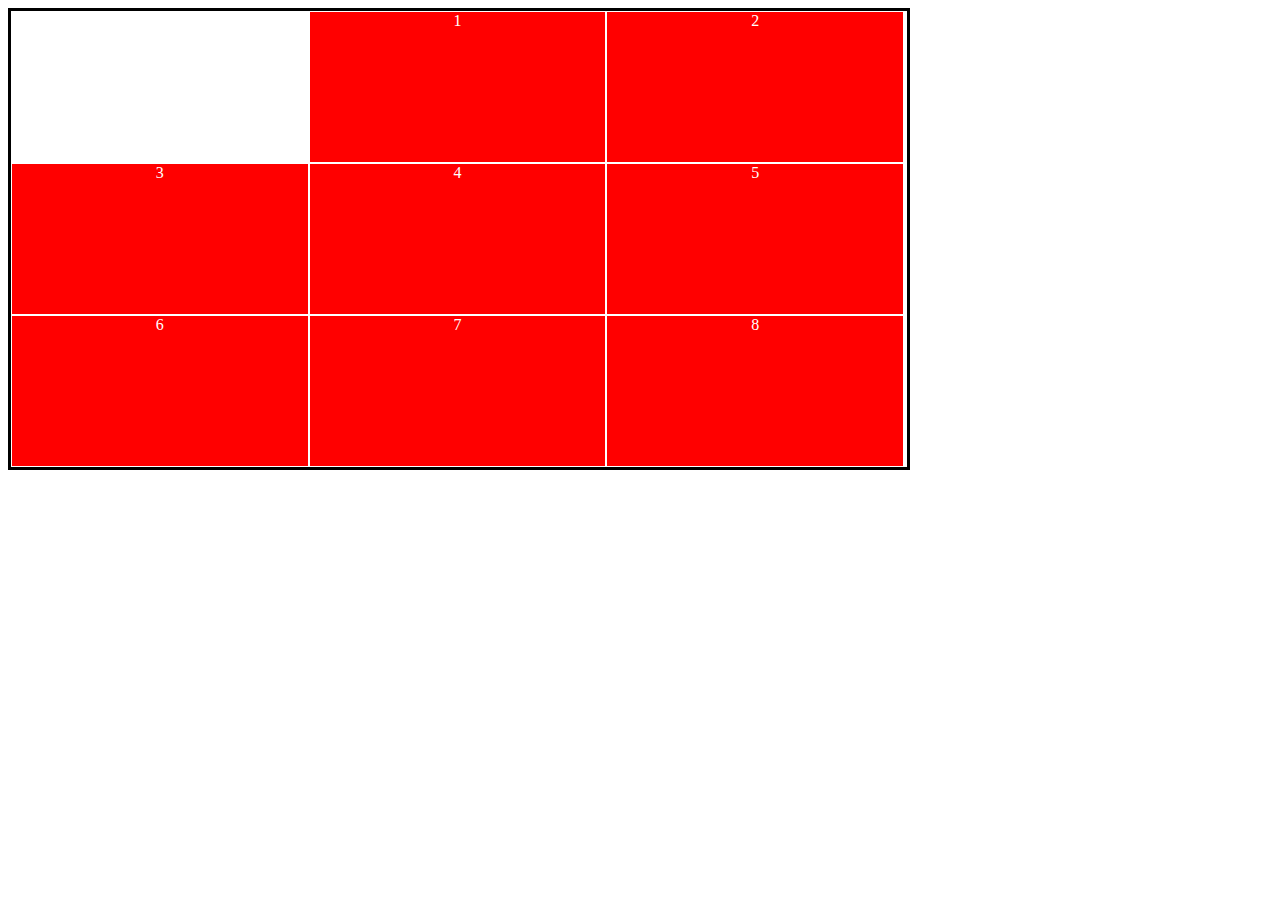
<file: alexis-puzzle/index.html>
<!DOCTYPE html>
<html>

<head>
	<title>Puzzle</title>
	<link rel="stylesheet" href="style.css">
</head>

<body>
	<div id=container>
		<div id=dropper></div>
		<div id=drag1 draggable="true">1</div>
		<div id=drag2 draggable="true">2</div>
		<div id=drag3 draggable="true">3</div>
		<div id=drag4 draggable="true">4</div>
		<div id=drag5 draggable="true">5</div>
		<div id=drag6 draggable="true">6</div>
		<div id=drag7 draggable="true">7</div>
		<div id=drag8 draggable="true">8</div>
	</div>
	<script src="./script.js"></script>
</body>

</html>
</file>
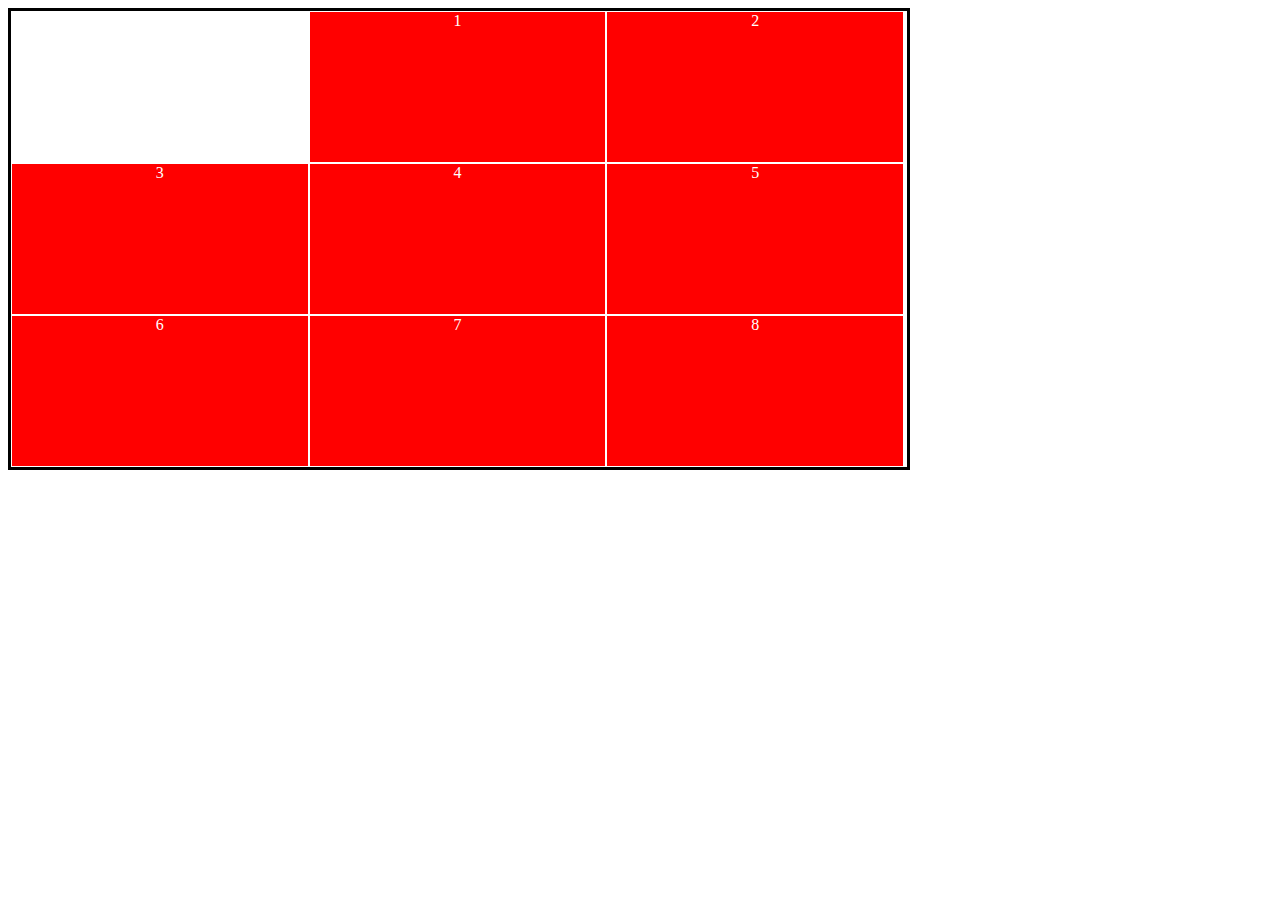
<file: Benoit-puzzle/index.html>
<!DOCTYPE html>
<html>
<head>
	<title>Puzzle</title>
	<link rel="stylesheet" href="style.css">
    <script src="script.js" defer></script>
</head>
<body>
	<div id=container>
		<div id="dropper"></div>
		<div id="drag1">1</div>
		<div id="drag2">2</div>
		<div id="drag3">3</div>
		<div id="drag4">4</div>
		<div id="drag5">5</div>
		<div id="drag6">6</div>
		<div id="drag7">7</div>
		<div id="drag8">8</div>
	</div>
</body>
</html>
</file>
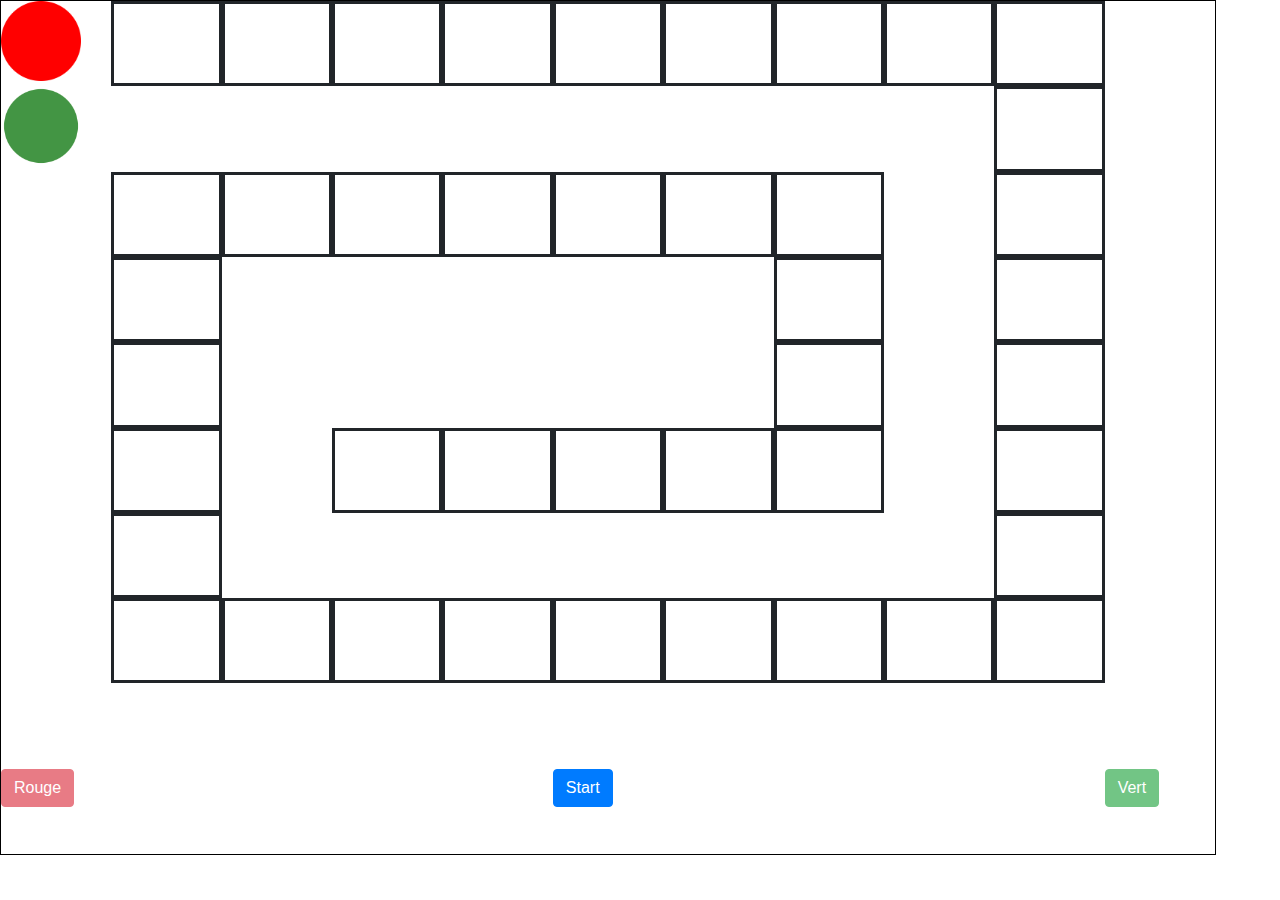
<file: jeuDeLOie-Pierre/index.html>
<!DOCTYPE html>
<html>
<head>
	<title>Jeu de l'oie</title>
	<link rel="stylesheet" href="https://maxcdn.bootstrapcdn.com/bootstrap/4.0.0/css/bootstrap.min.css">
	<link rel="stylesheet"  href="style.css">
</head>
<body>
	<div id=container>
		<div id=rouge><img src=rouge.png ></div>
		<div id=vert><img src=vert.png ></div>
		<div  id =divButRouge><input id =butRouge class="btn btn-danger" type="button"  value="Rouge" disabled></div>
		<div  id =divButVert ><input id =butVert class="btn btn-success" type="button" value="Vert" disabled></div>
		<div  id =divButStart><input id =butStart class="btn btn-primary" type="button" value="Start" ></div>
		<div id=number>
			<div id=1><img src=1.gif /></div>
			<div id=2><img src=2.gif /></div>
			<div id=3><img src=3.gif /></div>
			<div id=4><img src=4.gif /></div>
			<div id=5><img src=5.gif /></div>
			<div id=6><img src=6.gif /></div>		
		</div>
	</div>

    <script src = script.js>
    </script>
</body>
</html>
</file>
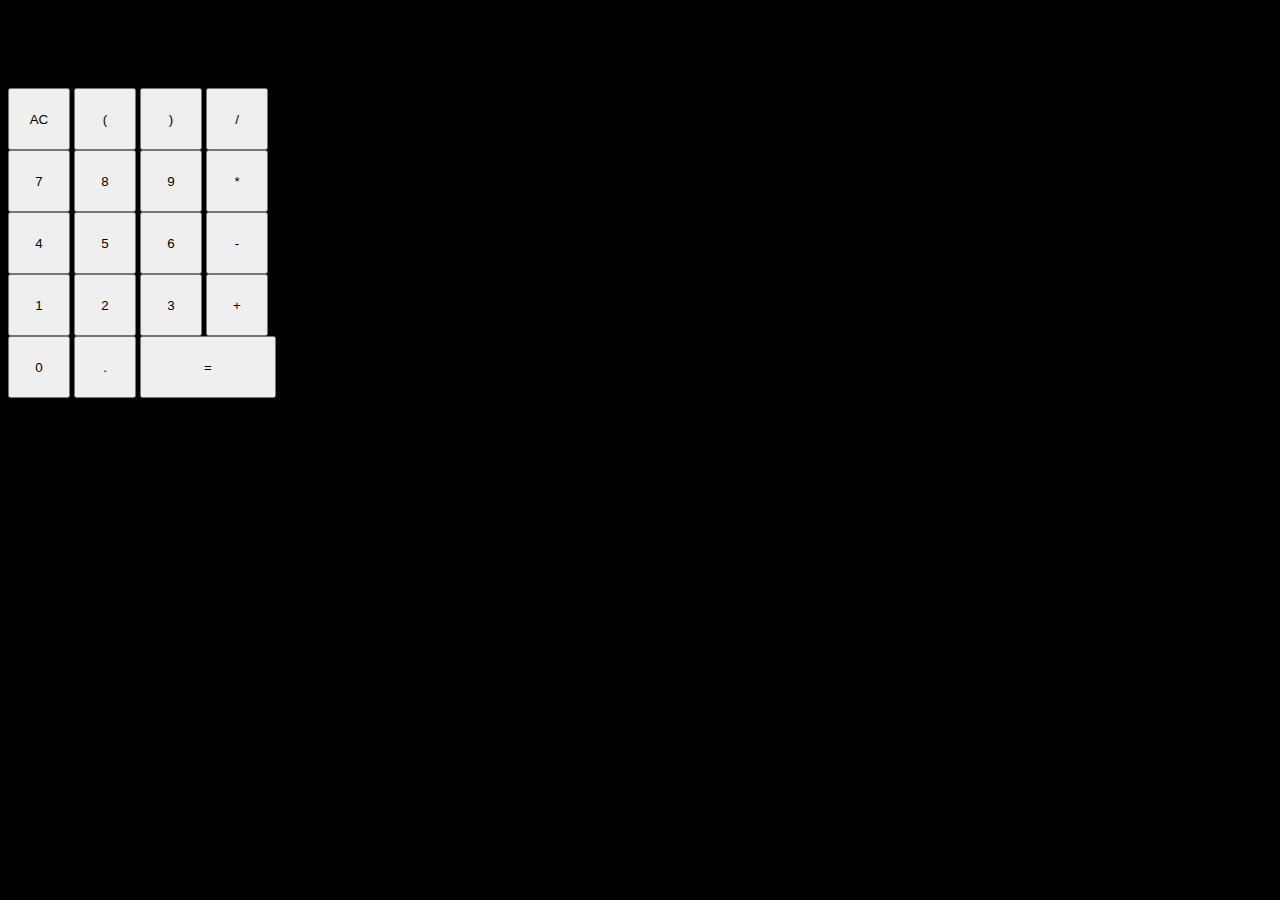
<file: thomasF-calculette/index.html>
<!DOCTYPE html>
<html lang="fr">
<head>
    <meta charset="UTF-8">
    <meta name="viewport" content="width=device-width, initial-scale=1.0">
    <title>Giga Mega Ultra Calculette</title>
    <link rel="stylesheet" href="./style.css">
    <script src="./script.js" defer></script>
    <link href="https://cdn.jsdelivr.net/npm/bootstrap@5.3.2/dist/css/bootstrap.min.css" rel="stylesheet" integrity="sha384-T3c6CoIi6uLrA9TneNEoa7RxnatzjcDSCmG1MXxSR1GAsXEV/Dwwykc2MPK8M2HN" crossorigin="anonymous">
    <script src="https://cdn.jsdelivr.net/npm/bootstrap@5.3.2/dist/js/bootstrap.bundle.min.js" integrity="sha384-C6RzsynM9kWDrMNeT87bh95OGNyZPhcTNXj1NW7RuBCsyN/o0jlpcV8Qyq46cDfL" crossorigin="anonymous"></script>
</head>
<body>
    <main class="container">
        <div class="row my-3 g-2 justify-content-center">
            <div class="col-12 col-lg-3 text-bg-dark p-3 rounded">
                <div class="affichage text-bg-secondary p-2 rounded mb-3">
                    <div id="haut-affichage" class="text-end"></div>
                    <div id="bas-affichage" class="text-end"></div>
                </div>
                <div>
                    <div classe="row g-2 justify-content-center mb-1">
                        <button class="btn btn-danger m-1" onclick="effacer()">AC</button>
                        <button class="parenthese btn btn-primary m-1" onclick="parentheseOpen()">(</button>
                        <button class="parenthese btn btn-primary m-1" onclick="parentheseClose()">)</button>
                        <button class="operation-btn btn btn-primary m-1" onclick="operator('/')">/</button>
                    </div>
                    <div classe="row g-2 justify-content-evenly">
                        <button class="nb-btn btn btn-light m-1" onclick="number('7')">7</button>
                        <button class="nb-btn btn btn-light m-1" onclick="number('8')">8</button>
                        <button class="nb-btn btn btn-light m-1" onclick="number('9')">9</button>
                        <button class="operation-btn btn btn-primary m-1" onclick="operator('*')">*</button>
                    </div>
                    <div classe="row g-2 justify-content-evenly">
                        <button class="nb-btn btn btn-light m-1" onclick="number('4')">4</button>
                        <button class="nb-btn btn btn-light m-1" onclick="number('5')">5</button>
                        <button class="nb-btn btn btn-light m-1" onclick="number('6')">6</button>
                        <button class="operation-btn btn btn-primary m-1" onclick="operator('-')">-</button>
                    </div>
                    <div classe="row g-2 justify-content-evenly">
                        <button class="nb-btn btn btn-light m-1" onclick="number('1')">1</button>
                        <button class="nb-btn btn btn-light m-1" onclick="number('2')">2</button>
                        <button class="nb-btn btn btn-light m-1" onclick="number('3')">3</button>
                        <button class="operation-btn btn btn-primary m-1" onclick="operator('+')">+</button>
                    </div>
                    <div classe="row g-2 justify-content-evenly">
                        <button class="nb-btn btn btn-light m-1" onclick="number('0')">0</button>
                        <button id="dot" class="btn btn-primary m-1" onclick="dot()">.</button>
                        <button id="equal" class="btn btn-success m-1" onclick="resultat()">=</button>
                    </div>
                </div>
            </div>
        </div>
    </main>
</body>
</html>
</file>
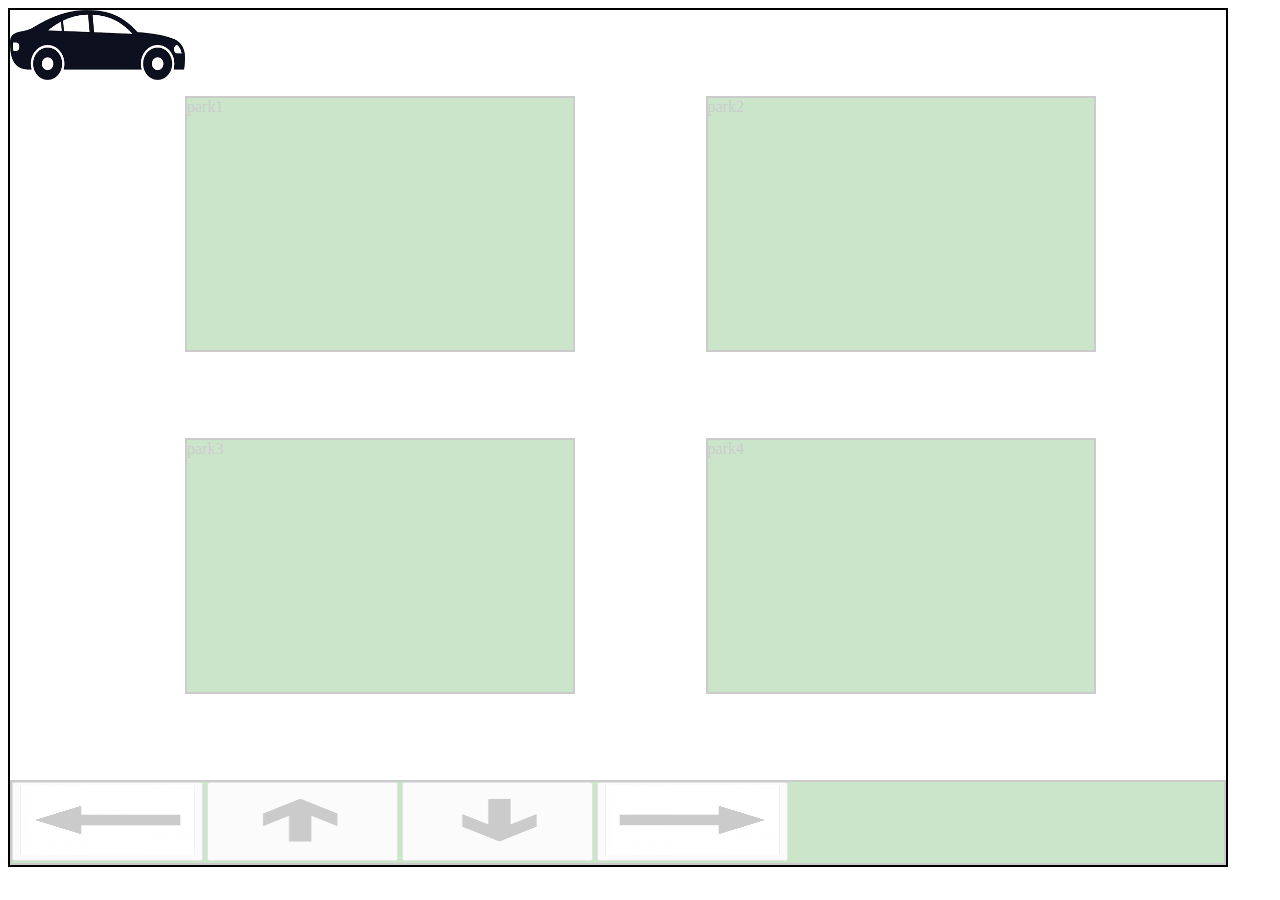
<file: thomasL-NFS/index.html>
<!DOCTYPE html>
<html>

<head>
    <link rel="stylesheet" href="style.css">
    <script src="script.js" defer></script>
    <script src="https://code.jquery.com/jquery-3.4.1.js" defer></script>
</head>

<body>
    <div class="container">
        <div id=voiture><img src="voiture.png" alt=voiture></div>
        <div id="park1" class=park>park1</div>
        <div id="park2" class=park>park2</div>
        <div id="park3" class=park>park3</div>
        <div id="park4" class=park>park4</div>
        <div class=panel>
            <button id=left onclick="moveLeft()"><img src="left.jpg" alt=left/></button>
            <button id=top onclick="moveTop()"><img src="top.jpg" alt=top/></button>
            <button id=bottom onclick="moveBottom()"><img src="bottom.jpg" alt=bottom/></button>
            <button id=right onclick="moveRight()"><img src="right.jpg" alt=right/></button>
        </div>
    </div>
</body>

</html>
</file>
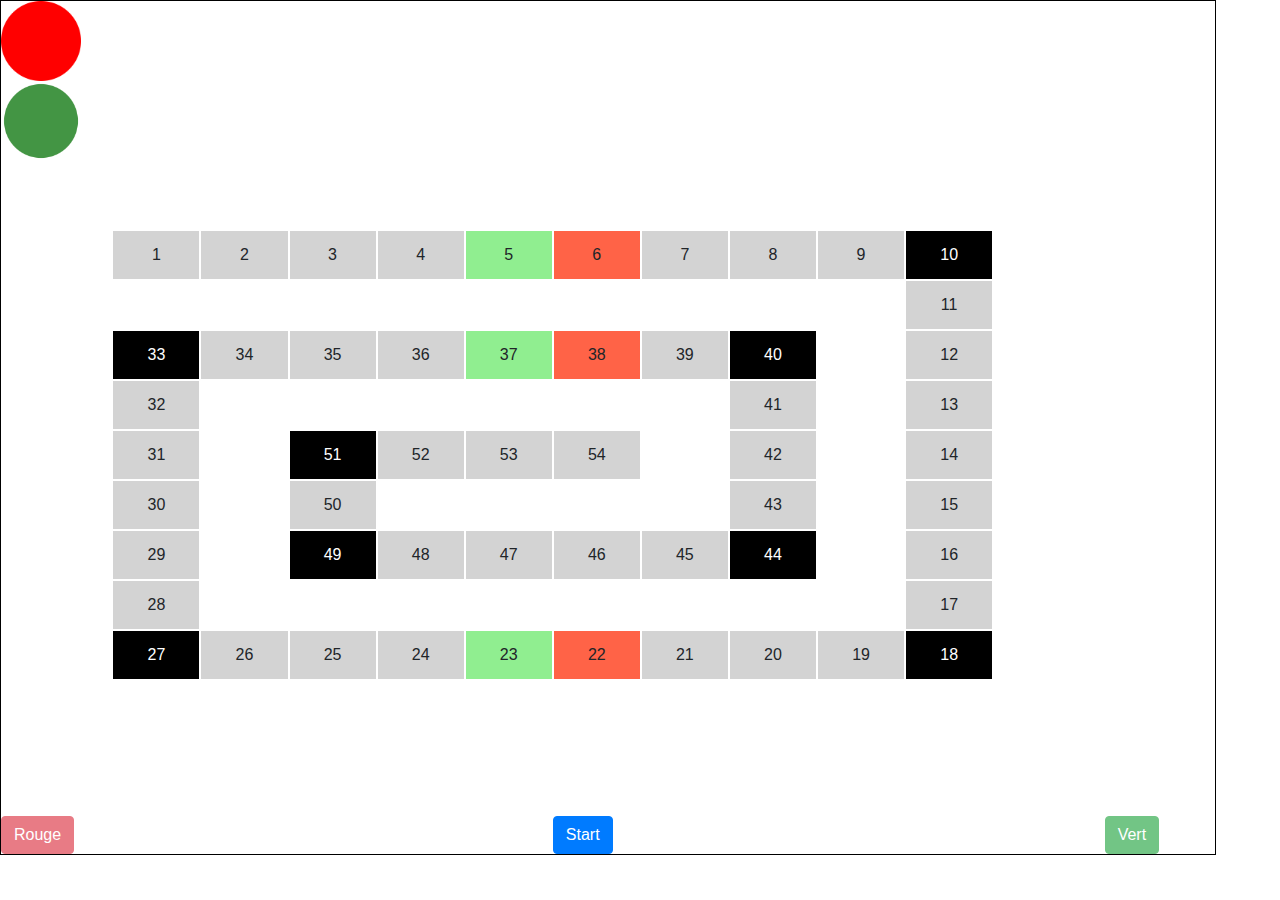
<file: Jeremy/Goose-Game/index.html>
<!DOCTYPE html>
<html>
<head>
	<title>Jeu de l'oie</title>
	<link rel="stylesheet" href="https://maxcdn.bootstrapcdn.com/bootstrap/4.0.0/css/bootstrap.min.css">
	<link rel="stylesheet" href="style.css">
</head>
<body>
	<div id=container>
		<div id=rouge><img src=rouge.png ></div>
		<div id=vert><img src=vert.png ></div>
		<div  id=divButRouge><input id=butRouge class="btn btn-danger" type="button"  value="Rouge" disabled></div>
		<div  id=divButVert ><input id=butVert class="btn btn-success" type="button" value="Vert" disabled></div>
		<div  id=divButStart><input id=butStart class="btn btn-primary" type="button" value="Start" ></div>

		<div id=number>
			<div id="1"><img src=1.gif /></div>
			<div id="2"><img src=2.gif /></div>
			<div id="3"><img src=3.gif /></div>
			<div id="4"><img src=4.gif /></div>
			<div id="5"><img src=5.gif /></div>
			<div id="6"><img src=6.gif /></div>		
		</div>

		<div id="board-game-container">
			<table id="board-game" >
				<!-- ROW 1 -->
				<tr>
					<td class="case">1</td>
					<td class="case">2</td>
					<td class="case">3</td>
					<td class="case">4</td>
					<td class="case green-case">5</td>
					<td class="case red-case">6</td>
					<td class="case">7</td>
					<td class="case">8</td>
					<td class="case">9</td>
					<td class="case black-case">10</td>
				</tr>
	
				<!-- ROW 2-->
				<tr>
					<td colspan="9"></td>
					<td class="case">11</td>
				</tr>
	
				<!-- ROW 3 -->
				<tr>
					<td class="case black-case">33</td>
					<td class="case">34</td>
					<td class="case">35</td>
					<td class="case">36</td>
					<td class="case green-case">37</td>
					<td class="case red-case">38</td>
					<td class="case">39</td>
					<td class="case black-case">40</td>
					<td></td>
					<td class="case">12</td>
				</tr>
	
				<!-- ROW 4 -->
				<tr>
					<td class="case">32</td>
					<td colspan="6"></td>
					<td class="case ">41</td>
					<td></td>
					<td class="case">13</td>
				</tr>
	
				<!-- ROW 5 -->
				<tr>
					<td class="case">31</td>
					<td></td>
					<td class="case black-case">51</td>
					<td class="case">52</td>
					<td class="case">53</td>
					<td class="case">54</td>
					<td></td>
					<td class="case">42</td>
					<td></td>
					<td class="case">14</td>
				</tr>
	
				<!-- ROW 6 -->
				<tr>
					<td class="case">30</td>
					<td></td>
					<td class="case">50</td>
					<td colspan="4"></td>
					<td class="case">43</td>
					<td></td>
					<td class="case">15</td>
				</tr>
	
				<!-- ROW 7 -->
				<tr>
					<td class="case">29</td>
					<td></td>
					<td class="case black-case">49</td>
					<td class="case">48</td>
					<td class="case">47</td>
					<td class="case">46</td>
					<td class="case">45</td>
					<td class="case black-case">44</td>
					<td></td>
					<td class="case">16</td>
				</tr>
	
				<!-- ROW 8 -->
				<tr>
					<td class="case">28</td>
					<td colspan="8"></td>
					<td class="case">17</td>
				</tr>
	
				<!-- ROW 9 -->
				<tr>
					<td class="case black-case">27</td>
					<td class="case">26</td>
					<td class="case">25</td>
					<td class="case">24</td>
					<td class="case green-case">23</td>
					<td class="case red-case">22</td>
					<td class="case">21</td>
					<td class="case">20</td>
					<td class="case">19</td>
					<td class="case black-case">18</td>
				</tr>
			</table>
	</div>

	
	</div>

    <script src = script.js></script>
</body>
</html>
</file>
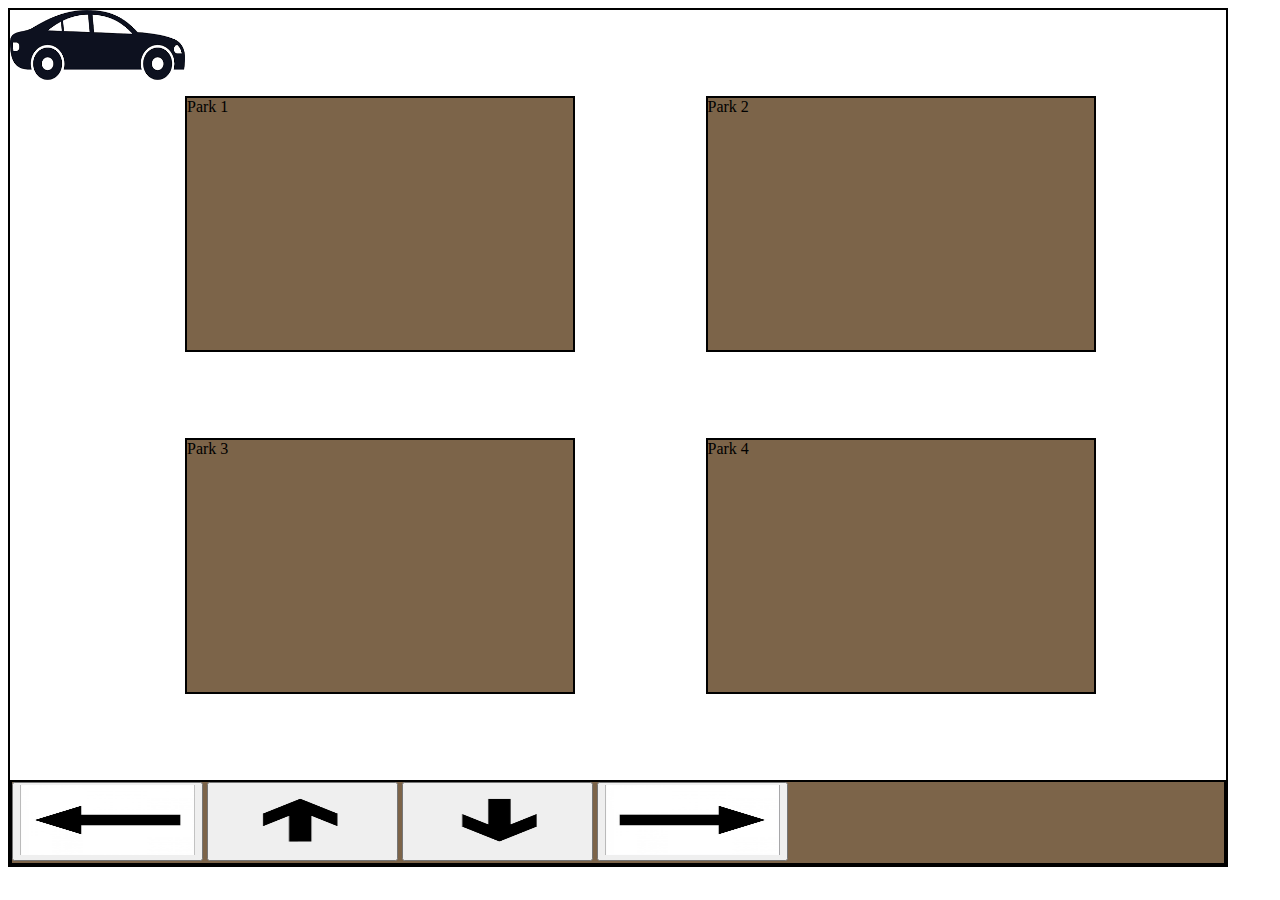
<file: Flo_NeedForSpeed/voiture.html>
<!DOCTYPE html>
<html>

<head>
    <title>Voiture</title>
    <link rel="stylesheet" href="voiture.css">
</head>

<body>
    <div class="container">
        <div id=voiture><img src="./images/voiture.png" alt=voiture></div>
        <div class=park1>Park 1</div>
        <div class=park2>Park 2</div>
        <div class=park3>Park 3</div>
        <div class=park4>Park 4</div>
        <div class=panel>
            <button id=left onclick="move('left')"><img src="./images/left.jpg" alt=left/></button>
            <button id=top onclick="move('top')"><img src="./images/top.jpg" alt=top/></button>
            <button id=bottom onclick="move('bot')"><img src="./images/bottom.jpg" alt=bottom/></button>
            <button id=right onclick="move('right')"><img src="./images/right.jpg" alt=right/></button>
        </div>
    </div>
    <script src="https://code.jquery.com/jquery-3.4.1.js"></script>
    <script src="script.js"></script>
</body>

</html>
</file>
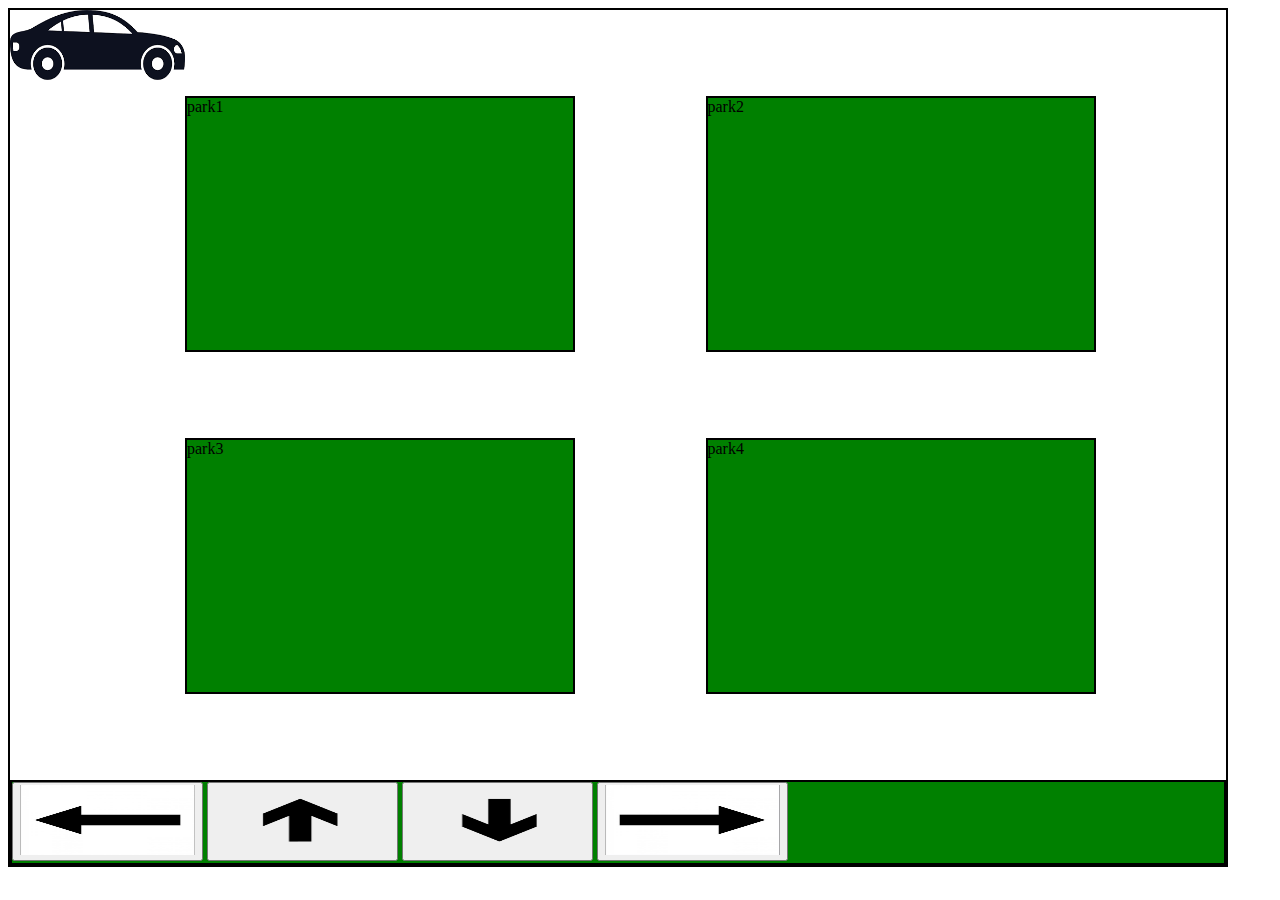
<file: phounhmani-NFS/voiture.html>
<!DOCTYPE html>
<html>

<head>
    <title>Voiture</title>
    <link rel="stylesheet" href="voiture.css">
</head>

<body>
    <div class="container">
        <div id=voiture><img src="voiture.png" alt=voiture></div>
        <div class=park1>park1</div>
        <div class=park2>park2</div>
        <div class=park3>park3</div>
        <div class=park4>park4</div>
        <div class=panel>
            <button id=left onclick="moveLeft()"><img src="left.jpg" alt=left/></button>
            <button id=top onclick="moveTop()"><img src="top.jpg" alt=top/></button>
            <button id=bottom onclick="moveBottom()"><img src="bottom.jpg" alt=bottom/></button>
            <button id=right onclick="moveRight()"><img src="right.jpg" alt=right/></button>
        </div>
    </div>
    <script src="https://code.jquery.com/jquery-3.4.1.js"></script>
    <script src="voiture.js"></script>
</body>

</html>
</file>
<file: alexis-puzzle/style.css>
#container {
    display: flex;
    flex-wrap: wrap;
	width: 70vw;
	border: 3px black solid;
}
#container > div {
	height: 20vh;
	width: 33%;
    height: 150px;
    text-align: center;
    border: 1px white solid;
}

#container > div:not(:first-child) {
	background-color: red;
	color: white;
}
</file>
<file: Benoit-puzzle/style.css>
#container {
    display: flex;
    flex-wrap: wrap;
	width: 70vw;
	border: 3px black solid;
}
#container > div {
	height: 20vh;
	width: 33%;
    height: 150px;
    text-align: center;
    border: 1px white solid;
}

#container > div:not(:first-child) {
	background-color: red;
	color: white;
}
</file>
<file: jeuDeLOie-Pierre/style.css>
#container{
	display: grid;
	grid-template-columns: repeat(11, 1fr);
	grid-template-rows: repeat(10,1fr);
	border: 1px black solid;
	width: 95vw;
	height: 95vh;
}
#rouge{
	grid-column: 1 / span 1;
	grid-row: 1 / span 1;	
}
#vert{
	grid-column: 1 / span 1;
	grid-row: 2 / span 1;	
}
img{
	width: 80px;
	height: 80px;
}
#divButRouge{
	grid-column: 1 / span 1;
	grid-row: 10 / span 1;
}
#divButVert{
	grid-column: 11 / span 1;
	grid-row: 10 / span 1;
}
#divButStart{
	grid-column: 6 / span 1;
	grid-row: 10 / span 1;
}
#number {
	grid-column: 1 / span 1;
	grid-row: 5 / span 2;	
}
#number > div {
	display:none;
}
</file>
<file: thomasF-calculette/style.css>
#haut-affichage {
    font-size: 15px;
}
#bas-affichage {
    font-size: 30px;
}

button {
    height: 62px;
    width: 62px;
}

#equal {
    height: 62px;
    width: 136px;
}

body {
    background-color: black;
}

.affichage {
    height: 80px;
}
</file>
<file: thomasL-NFS/style.css>
.container {
    display: grid;
    grid-template-columns: repeat(9, 1fr);
    grid-template-rows: repeat(10, 1fr);
    width: 95vw;
    height: 95vh;
    border: 2px solid black;
}

#voiture {
    grid-column-start: 1;
    grid-column-end: 2;
    grid-row-start: 1;
    grid-row-end: 2;
}

img {
    width: 175px;
    height: 70px;
}

.container>div:not(:first-child) {
    border: 2px solid black;
    background-color: green;
    opacity: 0.2;
}

#park1 {
    grid-column: 2 / 5;
    grid-row: 2 / 5;
}

#park2 {
    grid-column: 6 / 9;
    grid-row: 2 / 5;
}

#park3 {
    grid-column: 2 / 5;
    grid-row: 6 / 9;
}

#park4 {
    grid-column: 6 / 9;
    grid-row: 6 / 9;
}

.panel {
    grid-column: 1 / span 9;
    grid-row: 10 / span 1;
}
</file>
<file: Jeremy/Goose-Game/style.css>
#container{
	display: grid;
	grid-template-columns: repeat(11, 1fr);
	grid-template-rows: repeat(10,1fr);
	border: 1px black solid;
	width: 95vw;
	height: 95vh;
}
#rouge{
	grid-column: 1 / span 1;
	grid-row: 1 / span 1;	
}
#vert{
	grid-column: 1 / span 1;
	grid-row: 2 / span 1;	
}
img{
	width: 80px;
	height: 80px;
}
#divButRouge{
	grid-column: 1 / span 1;
	grid-row: 10 / span 1;
}
#divButVert{
	grid-column: 11 / span 1;
	grid-row: 10 / span 1;
}
#divButStart{
	grid-column: 6 / span 1;
	grid-row: 10 / span 1;
}
#number {
	grid-column: 1 / span 1;
	grid-row: 5 / span 2;	
}
#number > div {
	display:none;
}
.selected { display: block !important;}

#board-game-container{
	grid-column: 2 / span 8;
    grid-row: 5 / span 1;
}
table 	{ 
	text-align: center;
	border: 0px;
	margin-left: auto;
    margin-right: auto;
}
td.case { 
	background-color: lightgray; 
	border:2px solid #fff; 
	width:150px; height:50px; 
}
td.green-case { background-color: lightgreen; }
td.red-case { background-color: tomato; }
td.black-case { background-color: black; color:#fff;}
</file>
<file: Flo_NeedForSpeed/voiture.css>
.container {
    display: grid;
    grid-template-columns: repeat(9, 1fr);
    grid-template-rows: repeat(10, 1fr);
    width: 95vw;
    height: 95vh;
    border: 2px solid black;
}

#voiture {
    grid-column-start: 1;
    grid-column-end: 2;
    grid-row-start: 1;
    grid-row-end: 2;
}

img {
    width: 175px;
    height: 70px;
}

.container>div:not(:first-child) {
    border: 2px solid black;
    background-color: rgb(124, 100, 73);
}

.park1 {
    grid-column: 2 / span 3;
    grid-row: 2 / span 3;
}

.park2 {
    grid-column: 6 / span 3;
    grid-row: 2 / span 3;
}

.park3 {
    grid-column: 2 / span 3;
    grid-row: 6 / span 3;
}

.park4 {
    grid-column: 6 / span 3;
    grid-row: 6 / span 3;
}

.panel {
    grid-column: 1 / span 9;
    grid-row: 10 / span 1;
}
</file>
<file: phounhmani-NFS/voiture.css>
.container {
    display: grid;
    grid-template-columns: repeat(9, 1fr);
    grid-template-rows: repeat(10, 1fr);
    width: 95vw;
    height: 95vh;
    border: 2px solid black;
}

#voiture {
    grid-column-start: 1;
    grid-column-end: 2;
    grid-row-start: 1;
    grid-row-end: 2;
}

img {
    width: 175px;
    height: 70px;
}

.container>div:not(:first-child) {
    border: 2px solid black;
    background-color: green;
}

.park1 {
    grid-column: 2 / span 3;
    grid-row: 2 / span 3;
}

.park2 {
    grid-column: 6 / span 3;
    grid-row: 2 / span 3;
}

.park3 {
    grid-column: 2 / span 3;
    grid-row: 6 / span 3;
}

.park4 {
    grid-column: 6 / span 3;
    grid-row: 6 / span 3;
}

.panel {
    grid-column: 1 / span 9;
    grid-row: 10 / span 1;
}
</file>
